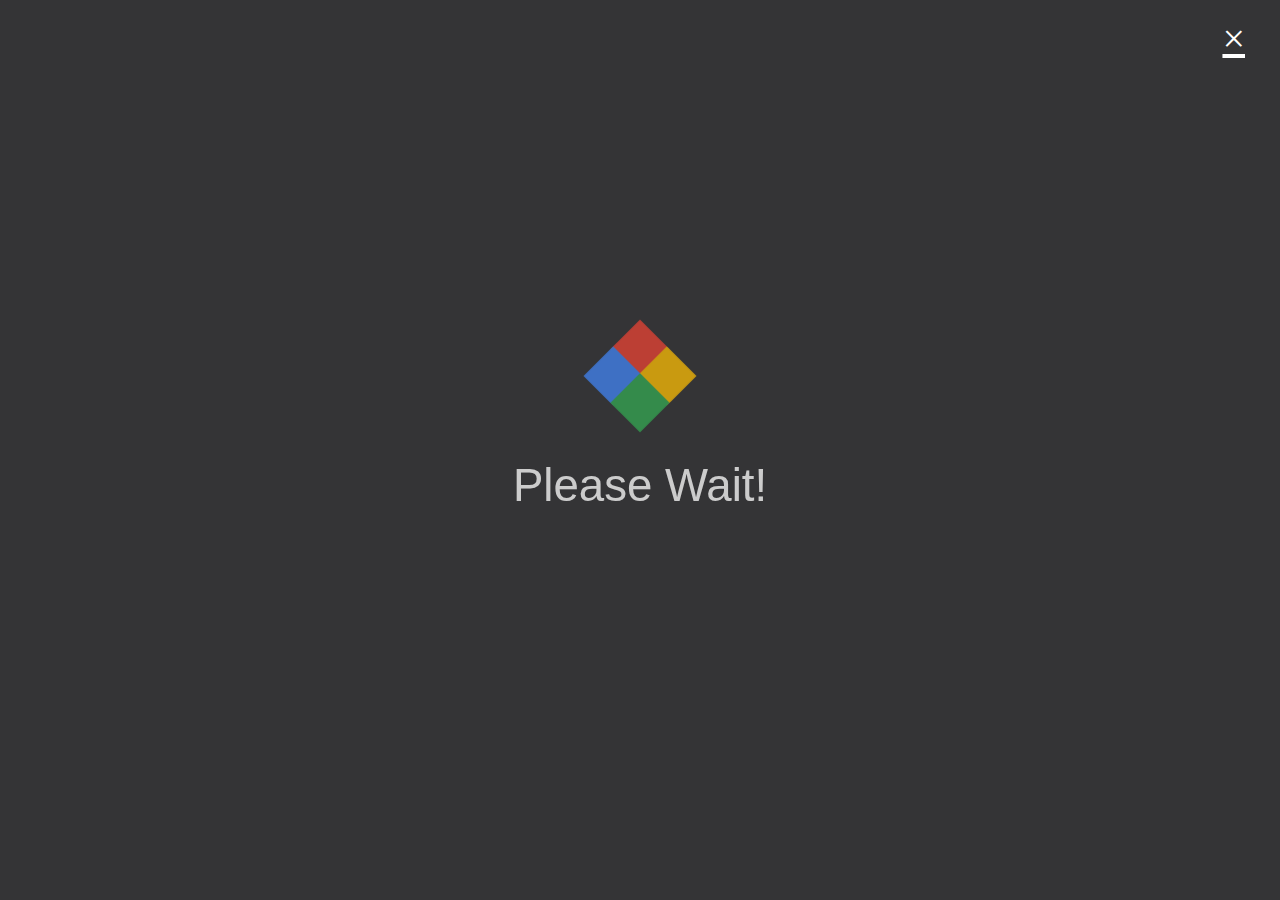
<file: index.html>
<!DOCTYPE html>
<html lang="en">
<head>
    <meta charset="utf-8">
    <meta http-equiv="X-UA-Compatible" content="IE=edge">
    <meta name="viewport" content="width=device-width, initial-scale=1">
    <meta name="description" content="">
    <meta name="author" content="">
    <title>Test</title>
    <script src="lib/js/jquery.min.js"></script>
    <script src="lib/js/overlay.js"></script>
    <!-- pace-loader -->
    <script>
        paceOptions = {
            ajax: {ignoreURLs: [/config.json/]}
        }
    </script>
    <script type="text/javascript" src="lib/js/pace.js"></script>
    <!-- git loader & error -->
    <script type="text/javascript" src="lib/js/git-loader.js"></script>
    <script type="text/javascript" src="lib/js/git-error.js"></script>
    <!-- main css -->
    <link href="lib/css/main.css" rel="stylesheet" type="text/css">
    <script>
        $.ajaxPrefilter(function (options, originalOptions, jqXHR) {
            options.async = true;
            options.cache = false;
        });
    </script>
    <!-- mustache.js -->
    <script src="lib/js/mustache.js"></script>
    <!-- git-blog -->
    <script type="text/javascript" src="lib/src/js/git.js"></script>
    <script type="text/javascript" src="lib/src/js/injector.js"></script>
    <script type="text/javascript" src="lib/src/js/git.storage.js"></script>
    <script type="text/javascript" src="lib/src/js/git.config.js"></script>
    <script type="text/javascript" src="lib/src/js/git.lazy.js"></script>
    <script type="text/javascript" src="lib/src/js/git.helpers.js"></script>
    <script type="text/javascript" src="lib/src/js/git.page.js"></script>
    <script type="text/javascript" src="lib/src/js/git.router.js"></script>
</head>
<body>
<script type="text/javascript">
    var Lazy = git("Lazy");
    document.title = git("Config").site.title;
    Lazy("head.html", function (template, render, git) {
        $("head").append(render(template, git.Config));
    });
    Lazy("header.html", function (template, render, git) {
        $("body [owner='header']").append(render(template, git.Config));
    });
    Lazy("footer.html", function (template, render, git) {
        $("body [owner='footer']").append(render(template, git.Config));
    });
</script>
<tpl owner="header"></tpl>
<tpl owner="main"></tpl>
<tpl owner="footer"></tpl>
</body>
</html>
</file>
<file: lib/css/main.css>
.pace {
    -webkit-pointer-events: none;
    pointer-events: none;

    -webkit-user-select: none;
    -moz-user-select: none;
    user-select: none;
}

.pace-inactive {
    display: none;
}

.pace .pace-progress {
    background: #29d;
    position: fixed;
    z-index: 2000;
    top: 0;
    right: 100%;
    width: 100%;
    height: 2px;
}

.loader {
    position: absolute;
    width: 100%;
    height: 100%;
    z-index: 1000;
    opacity: 0.75;
    top: 0px;
    z-index: 1000;
    zoom: 1.9;
}

.loader p {
    color: white;
    font-family: 'Open Sans', 'Helvetica Neue', Helvetica, Arial, sans-serif;
    font-size: x-large;
}

.sk-folding-cube {
    margin: 20px auto;
    width: 40px;
    height: 40px;
    position: relative;
    -webkit-transform: rotateZ(45deg);
    transform: rotateZ(45deg);
}

.sk-folding-cube .sk-cube {
    float: left;
    width: 50%;
    height: 50%;
    position: relative;
    -webkit-transform: scale(1.1);
    -ms-transform: scale(1.1);
    transform: scale(1.1);
}

.sk-folding-cube .sk-cube:before {
    content: '';
    position: absolute;
    top: 0;
    left: 0;
    width: 100%;
    height: 100%;
    background-color: transparent;
    -webkit-animation: sk-foldCubeAngle 2.4s infinite linear both;
    animation: sk-foldCubeAngle 2.4s infinite linear both;
    -webkit-transform-origin: 100% 100%;
    -ms-transform-origin: 100% 100%;
    transform-origin: 100% 100%;
}

.sk-folding-cube .sk-cube2 {
    -webkit-transform: scale(1.1) rotateZ(90deg);
    transform: scale(1.1) rotateZ(90deg);
}

.sk-folding-cube .sk-cube3 {
    -webkit-transform: scale(1.1) rotateZ(180deg);
    transform: scale(1.1) rotateZ(180deg);
}

.sk-folding-cube .sk-cube4 {
    -webkit-transform: scale(1.1) rotateZ(270deg);
    transform: scale(1.1) rotateZ(270deg);
}

.sk-folding-cube .sk-cube1:before {
    background-color: #ea4335;
}

.sk-folding-cube .sk-cube2:before {
    -webkit-animation-delay: 0.3s;
    animation-delay: 0.3s;
    background-color: #fbbc05;
}

.sk-folding-cube .sk-cube3:before {
    -webkit-animation-delay: 0.6s;
    animation-delay: 0.6s;
    background-color: #34a853;
}

.sk-folding-cube .sk-cube4:before {
    -webkit-animation-delay: 0.9s;
    animation-delay: 0.9s;
    background-color: #4285f4;
}

@-webkit-keyframes sk-foldCubeAngle {
    0%,
    10% {
        -webkit-transform: perspective(140px) rotateX(-180deg);
        transform: perspective(140px) rotateX(-180deg);
        opacity: 0;
    }
    25%,
    75% {
        -webkit-transform: perspective(140px) rotateX(0deg);
        transform: perspective(140px) rotateX(0deg);
        opacity: 1;
    }
    90%,
    100% {
        -webkit-transform: perspective(140px) rotateY(180deg);
        transform: perspective(140px) rotateY(180deg);
        opacity: 0;
    }
}

@keyframes sk-foldCubeAngle {
    0%,
    10% {
        -webkit-transform: perspective(140px) rotateX(-180deg);
        transform: perspective(140px) rotateX(-180deg);
        opacity: 0;
    }
    25%,
    75% {
        -webkit-transform: perspective(140px) rotateX(0deg);
        transform: perspective(140px) rotateX(0deg);
        opacity: 1;
    }
    90%,
    100% {
        -webkit-transform: perspective(140px) rotateY(180deg);
        transform: perspective(140px) rotateY(180deg);
        opacity: 0;
    }
}

/* The Overlay (background) */
.overlay {
    position: fixed; /* Stay in place */
    z-index: 9999999999; /* Sit on top */
    left: 0;
    top: 0;
    height: 100%;
    width: 0;
    overflow-x: hidden; /* Disable horizontal scroll */
    transition: 0.5s; /* 0.5 second transition effect to slide in or slide down the overlay (height or width, depending on reveal) */
}

/* Position the content inside the overlay */
.overlay-content {
    position: relative;
    top: 30%; /* 25% from the top */
    width: 100%; /* 100% width */
    text-align: center; /* Centered text/links */
    margin-top: 30px; /* 30px top margin to avoid conflict with the close button on smaller screens */
}

.overlay .overlay-content:hover, .overlay .overlay-content:focus {
    color: #f1f1f1;
}

/* Position the close button (top right corner) */
.overlay .close {
    position: absolute;
    top: 20px;
    right: 45px;
    font-size: 60px;
    color: white;
}

/* When the height of the screen is less than 450 pixels, change the font-size of the links and position the close button again, so they don't overlap */
@media screen and (max-height: 900px) {
    .overlay {
        font-size: 20px
    }

    .overlay .close {
        font-size: 40px;
        top: 15px;
        right: 35px;
    }
}

.blur{
    -webkit-filter: blur(5px);
    -moz-filter: blur(5px);
    -o-filter: blur(5px);
    -ms-filter: blur(5px);
    filter: blur(5px);
}

.error {
    font-family: 'Open Sans', 'Helvetica Neue', Helvetica, Arial, sans-serif;
    color: #a94442;
}

.error h1 {
    font-size: 5em;
    color: #dd1144;
}
</file>
